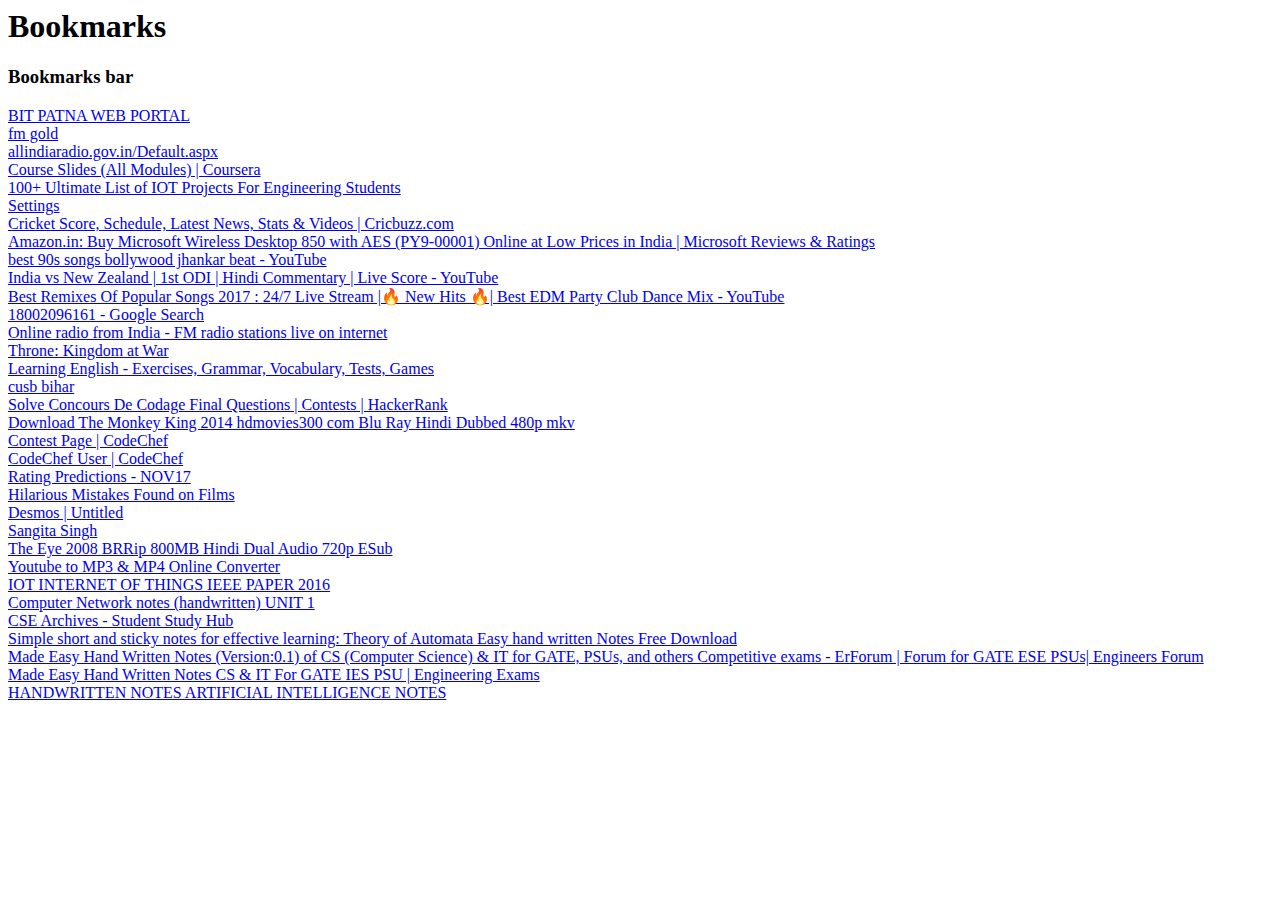
<file: documents/bookmarks_11_22_17.html>
<!DOCTYPE NETSCAPE-Bookmark-file-1>
<!-- This is an automatically generated file.
     It will be read and overwritten.
     DO NOT EDIT! -->
<META HTTP-EQUIV="Content-Type" CONTENT="text/html; charset=UTF-8">
<TITLE>Bookmarks</TITLE>
<H1>Bookmarks</H1>
<DL><p>
    <DT><H3 ADD_DATE="1507884450" LAST_MODIFIED="1511313204" PERSONAL_TOOLBAR_FOLDER="true">Bookmarks bar</H3>
    <DL><p>
        <DT><A HREF="http://172.16.1.1:8090/" ADD_DATE="1507884570">BIT PATNA WEB PORTAL</A>
        <DT><A HREF="http://www.allindiaradio.gov.in/default.aspx" ADD_DATE="1507885013">fm gold</A>
        <DT><A HREF="http://allindiaradio.gov.in/Default.aspx" ADD_DATE="1507886321">allindiaradio.gov.in/Default.aspx</A>
        <DT><A HREF="https://www.coursera.org/learn/internet-of-things-history/supplement/zAeS4/course-slides-all-modules" ADD_DATE="1507958840" ICON="[data-uri]">Course Slides (All Modules) | Coursera</A>
        <DT><A HREF="http://www.electronicshub.org/iot-project-ideas/" ADD_DATE="1508172579" ICON="[data-uri]">100+ Ultimate List of IOT Projects For Engineering Students</A>
        <DT><A HREF="chrome://settings/" ADD_DATE="1509572915" ICON="[data-uri]">Settings</A>
        <DT><A HREF="http://www.cricbuzz.com/" ADD_DATE="1508247186" ICON="[data-uri]">Cricket Score, Schedule, Latest News, Stats &amp; Videos | Cricbuzz.com</A>
        <DT><A HREF="https://www.amazon.in/Microsoft-Wireless-Desktop-850-PY9-00001/dp/B014N53JVO?tag=googinhydr18418-21&tag=googinkenshoo-21&ascsubtag=ae0c0bce-2d36-418e-9ec9-c33d55c6b1a4" ADD_DATE="1508514882" ICON="[data-uri]">Amazon.in: Buy Microsoft Wireless Desktop 850 with AES (PY9-00001) Online at Low Prices in India | Microsoft Reviews &amp; Ratings</A>
        <DT><A HREF="https://www.youtube.com/results?search_query=best+90s+songs+bollywood+jhankar+beat" ADD_DATE="1508519151" ICON="[data-uri]">best 90s songs bollywood jhankar beat - YouTube</A>
        <DT><A HREF="https://www.youtube.com/watch?v=ln3yrcBlus0" ADD_DATE="1508598514" ICON="[data-uri]">India vs New Zealand | 1st ODI | Hindi Commentary | Live Score - YouTube</A>
        <DT><A HREF="https://www.youtube.com/watch?v=ZHJZFEbFpIE" ADD_DATE="1508732680" ICON="[data-uri]">Best Remixes Of Popular Songs 2017 : 24/7 Live Stream |🔥 New Hits 🔥| Best EDM Party Club Dance Mix - YouTube</A>
        <DT><A HREF="https://www.google.com/search?q=18002096161&oq=18002096161&aqs=chrome..69i57.32639j0j7&sourceid=chrome&ie=UTF-8" ADD_DATE="1508738518" ICON="[data-uri]">18002096161 - Google Search</A>
        <DT><A HREF="http://www.onlineradios.in/" ADD_DATE="1508740923" ICON="[data-uri]">Online radio from India - FM radio stations live on internet</A>
        <DT><A HREF="https://plarium.com/play/en/throne/002_pastoral_am_g?plid=110047&pxl=gamesvid&publisherID=1450_983320&transaction_id=1027e37cc40cab1e49aac4ffd65e31" ADD_DATE="1509275324" ICON="[data-uri]">Throne: Kingdom at War</A>
        <DT><A HREF="https://www.englisch-hilfen.de/en/" ADD_DATE="1509457645" ICON="[data-uri]">Learning English - Exercises, Grammar, Vocabulary, Tests, Games</A>
        <DT><A HREF="http://10.30.0.2:8090/httpclient.html" ADD_DATE="1509645294">cusb bihar</A>
        <DT><A HREF="https://www.hackerrank.com/contests/abhivyakti17-concours-de-codage-final/challenges" ADD_DATE="1509885431" ICON="[data-uri]">Solve Concours De Codage Final Questions | Contests | HackerRank</A>
        <DT><A HREF="https://userscloud.com/ll99gc62hr99" ADD_DATE="1509903077" ICON="[data-uri]">Download The Monkey King 2014 hdmovies300 com Blu Ray Hindi Dubbed 480p mkv</A>
        <DT><A HREF="https://www.codechef.com/ACMIND17?order=desc&sortBy=successful_submissions" ADD_DATE="1509987552" ICON="[data-uri]">Contest Page | CodeChef</A>
        <DT><A HREF="https://www.codechef.com/users/anurag21raghav" ADD_DATE="1510346698" ICON="[data-uri]">CodeChef User | CodeChef</A>
        <DT><A HREF="http://codechef-rating-predictor.7e14.starter-us-west-2.openshiftapps.com/contest/NOV17/all/" ADD_DATE="1510347513">Rating Predictions - NOV17</A>
        <DT><A HREF="http://omgcheckitout.com/top-40-mistakes-found-film/45/?utm_source=outbrain&utm_campaign=ob-ww-d-mistakes-1510&utm_medium=IndiaTVnews" ADD_DATE="1510374795" ICON="[data-uri]">Hilarious Mistakes Found on Films</A>
        <DT><A HREF="https://www.desmos.com/calculator" ADD_DATE="1510460095" ICON="[data-uri]">Desmos | Untitled</A>
        <DT><A HREF="https://www.facebook.com/profile.php?id=100017391724960&hc_ref=ARR1c2WbVzu913lAqSEbssliCC1mhvUFNT06qq005EEowJNV8l2fwjOhMoPoYxPsVJA" ADD_DATE="1510867725" ICON="[data-uri]">Sangita Singh</A>
        <DT><A HREF="https://bolly4u.me/the-eye-2008-brrip-800mb-hindi-dual-audio-720p-esub/" ADD_DATE="1511034133" ICON="[data-uri]">The Eye 2008 BRRip 800MB Hindi Dual Audio 720p ESub</A>
        <DT><A HREF="http://youtubemp3.to/" ADD_DATE="1511126057" ICON="[data-uri]">Youtube to MP3 &amp; MP4 Online Converter</A>
        <DT><A HREF="http://www.engpaper.com/iot-2016.htm" ADD_DATE="1511260807" ICON="[data-uri]">IOT INTERNET OF THINGS IEEE PAPER 2016</A>
        <DT><A HREF="https://www.slideshare.net/nandini72/computer-network-notes-handwritten-unit-1" ADD_DATE="1511310539" ICON="[data-uri]">Computer Network notes (handwritten) UNIT 1</A>
        <DT><A HREF="http://studentstudyhub.com/tag/cse/" ADD_DATE="1511311754" ICON="[data-uri]">CSE Archives - Student Study Hub</A>
        <DT><A HREF="https://shreevish.blogspot.com/2015/03/theory-of-automata-easy-hand-written.html" ADD_DATE="1511312118" ICON="[data-uri]">Simple short and sticky notes for effective learning: Theory of Automata Easy hand written Notes Free Download</A>
        <DT><A HREF="http://www.erforum.net/2015/10/made-easy-hand-written-notes-of-computer-science.html" ADD_DATE="1511312753" ICON="[data-uri]">Made Easy Hand Written Notes (Version:0.1) of CS (Computer Science) &amp; IT for GATE, PSUs, and others Competitive exams - ErForum | Forum for GATE ESE PSUs| Engineers Forum</A>
        <DT><A HREF="http://www.erexams.com/2016/10/made-easy-hand-written-notes-computer.html" ADD_DATE="1511312813" ICON="[data-uri]">Made Easy Hand Written Notes CS &amp; IT For GATE IES PSU | Engineering Exams</A>
        <DT><A HREF="http://rgpvmca.com/HWNp/HandwrittenNotes_AI.html" ADD_DATE="1511313204" ICON="[data-uri]">HANDWRITTEN NOTES ARTIFICIAL INTELLIGENCE NOTES</A>
    </DL><p>
</DL><p>
</file>
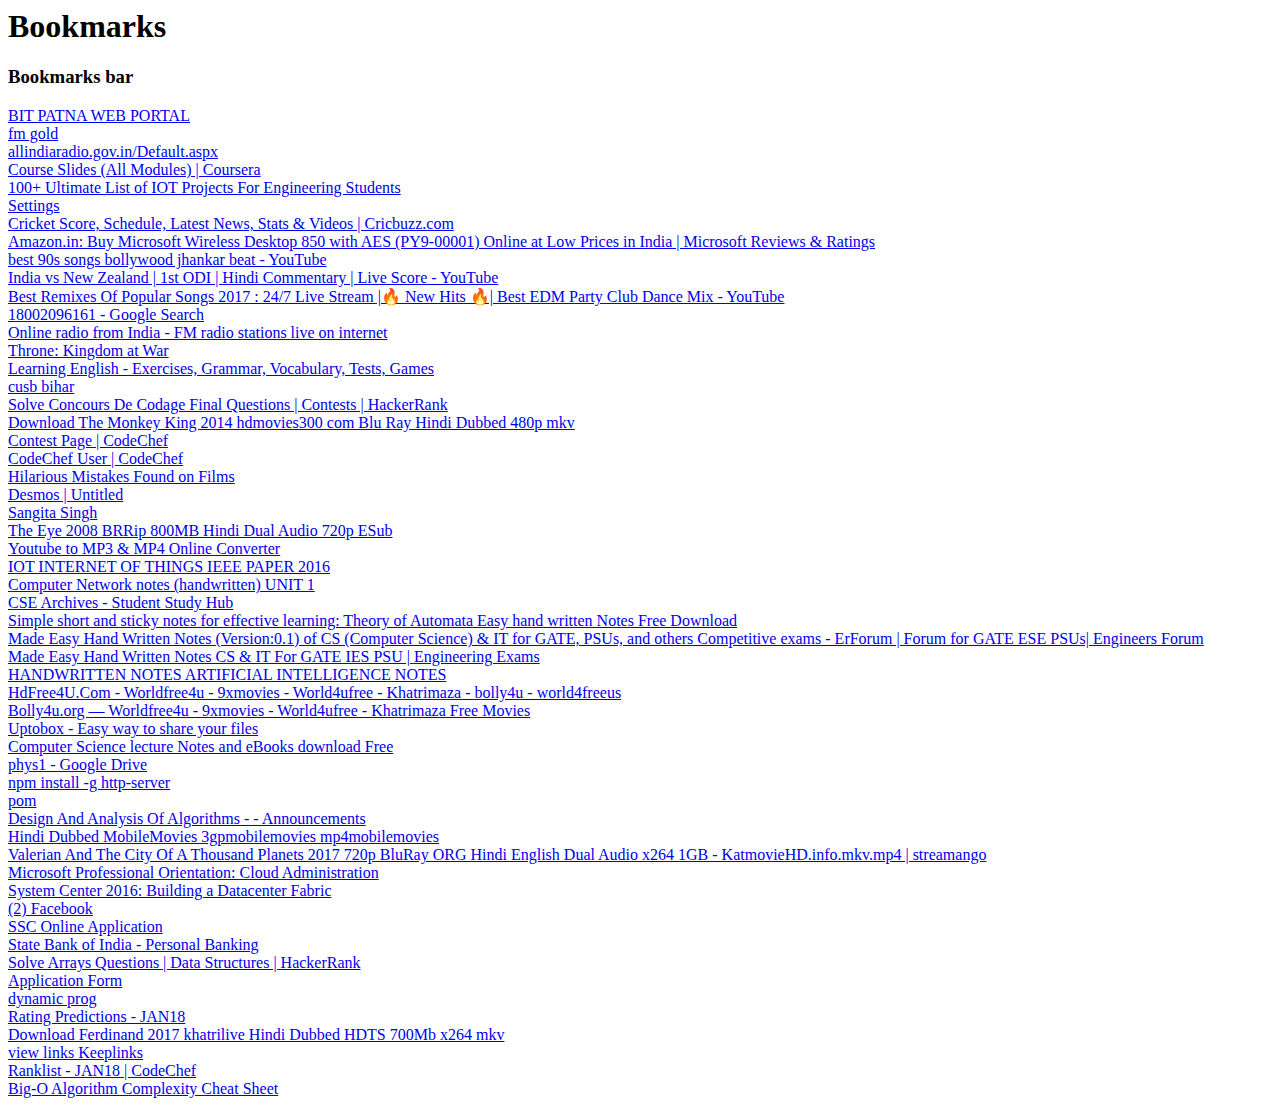
<file: documents/bookmarks_1_14_18.html>
<!DOCTYPE NETSCAPE-Bookmark-file-1>
<!-- This is an automatically generated file.
     It will be read and overwritten.
     DO NOT EDIT! -->
<META HTTP-EQUIV="Content-Type" CONTENT="text/html; charset=UTF-8">
<TITLE>Bookmarks</TITLE>
<H1>Bookmarks</H1>
<DL><p>
    <DT><H3 ADD_DATE="1507884450" LAST_MODIFIED="1515604904" PERSONAL_TOOLBAR_FOLDER="true">Bookmarks bar</H3>
    <DL><p>
        <DT><A HREF="http://172.16.1.1:8090/" ADD_DATE="1507884570">BIT PATNA WEB PORTAL</A>
        <DT><A HREF="http://www.allindiaradio.gov.in/default.aspx" ADD_DATE="1507885013">fm gold</A>
        <DT><A HREF="http://allindiaradio.gov.in/Default.aspx" ADD_DATE="1507886321">allindiaradio.gov.in/Default.aspx</A>
        <DT><A HREF="https://www.coursera.org/learn/internet-of-things-history/supplement/zAeS4/course-slides-all-modules" ADD_DATE="1507958840" ICON="[data-uri]">Course Slides (All Modules) | Coursera</A>
        <DT><A HREF="http://www.electronicshub.org/iot-project-ideas/" ADD_DATE="1508172579" ICON="[data-uri]">100+ Ultimate List of IOT Projects For Engineering Students</A>
        <DT><A HREF="chrome://settings/" ADD_DATE="1509572915" ICON="[data-uri]">Settings</A>
        <DT><A HREF="http://www.cricbuzz.com/" ADD_DATE="1508247186" ICON="[data-uri]">Cricket Score, Schedule, Latest News, Stats &amp; Videos | Cricbuzz.com</A>
        <DT><A HREF="https://www.amazon.in/Microsoft-Wireless-Desktop-850-PY9-00001/dp/B014N53JVO?tag=googinhydr18418-21&tag=googinkenshoo-21&ascsubtag=ae0c0bce-2d36-418e-9ec9-c33d55c6b1a4" ADD_DATE="1508514882" ICON="[data-uri]">Amazon.in: Buy Microsoft Wireless Desktop 850 with AES (PY9-00001) Online at Low Prices in India | Microsoft Reviews &amp; Ratings</A>
        <DT><A HREF="https://www.youtube.com/results?search_query=best+90s+songs+bollywood+jhankar+beat" ADD_DATE="1508519151" ICON="[data-uri]">best 90s songs bollywood jhankar beat - YouTube</A>
        <DT><A HREF="https://www.youtube.com/watch?v=ln3yrcBlus0" ADD_DATE="1508598514" ICON="[data-uri]">India vs New Zealand | 1st ODI | Hindi Commentary | Live Score - YouTube</A>
        <DT><A HREF="https://www.youtube.com/watch?v=ZHJZFEbFpIE" ADD_DATE="1508732680" ICON="[data-uri]">Best Remixes Of Popular Songs 2017 : 24/7 Live Stream |🔥 New Hits 🔥| Best EDM Party Club Dance Mix - YouTube</A>
        <DT><A HREF="https://www.google.com/search?q=18002096161&oq=18002096161&aqs=chrome..69i57.32639j0j7&sourceid=chrome&ie=UTF-8" ADD_DATE="1508738518" ICON="[data-uri]">18002096161 - Google Search</A>
        <DT><A HREF="http://www.onlineradios.in/" ADD_DATE="1508740923" ICON="[data-uri]">Online radio from India - FM radio stations live on internet</A>
        <DT><A HREF="https://plarium.com/play/en/throne/002_pastoral_am_g?plid=110047&pxl=gamesvid&publisherID=1450_983320&transaction_id=1027e37cc40cab1e49aac4ffd65e31" ADD_DATE="1509275324" ICON="[data-uri]">Throne: Kingdom at War</A>
        <DT><A HREF="https://www.englisch-hilfen.de/en/" ADD_DATE="1509457645" ICON="[data-uri]">Learning English - Exercises, Grammar, Vocabulary, Tests, Games</A>
        <DT><A HREF="http://10.30.0.2:8090/httpclient.html" ADD_DATE="1509645294">cusb bihar</A>
        <DT><A HREF="https://www.hackerrank.com/contests/abhivyakti17-concours-de-codage-final/challenges" ADD_DATE="1509885431" ICON="[data-uri]">Solve Concours De Codage Final Questions | Contests | HackerRank</A>
        <DT><A HREF="https://userscloud.com/ll99gc62hr99" ADD_DATE="1509903077" ICON="[data-uri]">Download The Monkey King 2014 hdmovies300 com Blu Ray Hindi Dubbed 480p mkv</A>
        <DT><A HREF="https://www.codechef.com/ACMIND17?order=desc&sortBy=successful_submissions" ADD_DATE="1509987552" ICON="[data-uri]">Contest Page | CodeChef</A>
        <DT><A HREF="https://www.codechef.com/users/anurag21raghav" ADD_DATE="1510346698" ICON="[data-uri]">CodeChef User | CodeChef</A>
        <DT><A HREF="http://omgcheckitout.com/top-40-mistakes-found-film/45/?utm_source=outbrain&utm_campaign=ob-ww-d-mistakes-1510&utm_medium=IndiaTVnews" ADD_DATE="1510374795" ICON="[data-uri]">Hilarious Mistakes Found on Films</A>
        <DT><A HREF="https://www.desmos.com/calculator" ADD_DATE="1510460095" ICON="[data-uri]">Desmos | Untitled</A>
        <DT><A HREF="https://www.facebook.com/profile.php?id=100017391724960&hc_ref=ARR1c2WbVzu913lAqSEbssliCC1mhvUFNT06qq005EEowJNV8l2fwjOhMoPoYxPsVJA" ADD_DATE="1510867725" ICON="[data-uri]">Sangita Singh</A>
        <DT><A HREF="https://bolly4u.me/the-eye-2008-brrip-800mb-hindi-dual-audio-720p-esub/" ADD_DATE="1511034133" ICON="[data-uri]">The Eye 2008 BRRip 800MB Hindi Dual Audio 720p ESub</A>
        <DT><A HREF="http://youtubemp3.to/" ADD_DATE="1511126057" ICON="[data-uri]">Youtube to MP3 &amp; MP4 Online Converter</A>
        <DT><A HREF="http://www.engpaper.com/iot-2016.htm" ADD_DATE="1511260807" ICON="[data-uri]">IOT INTERNET OF THINGS IEEE PAPER 2016</A>
        <DT><A HREF="https://www.slideshare.net/nandini72/computer-network-notes-handwritten-unit-1" ADD_DATE="1511310539" ICON="[data-uri]">Computer Network notes (handwritten) UNIT 1</A>
        <DT><A HREF="http://studentstudyhub.com/tag/cse/" ADD_DATE="1511311754" ICON="[data-uri]">CSE Archives - Student Study Hub</A>
        <DT><A HREF="https://shreevish.blogspot.com/2015/03/theory-of-automata-easy-hand-written.html" ADD_DATE="1511312118" ICON="[data-uri]">Simple short and sticky notes for effective learning: Theory of Automata Easy hand written Notes Free Download</A>
        <DT><A HREF="http://www.erforum.net/2015/10/made-easy-hand-written-notes-of-computer-science.html" ADD_DATE="1511312753" ICON="[data-uri]">Made Easy Hand Written Notes (Version:0.1) of CS (Computer Science) &amp; IT for GATE, PSUs, and others Competitive exams - ErForum | Forum for GATE ESE PSUs| Engineers Forum</A>
        <DT><A HREF="http://www.erexams.com/2016/10/made-easy-hand-written-notes-computer.html" ADD_DATE="1511312813" ICON="[data-uri]">Made Easy Hand Written Notes CS &amp; IT For GATE IES PSU | Engineering Exams</A>
        <DT><A HREF="http://rgpvmca.com/HWNp/HandwrittenNotes_AI.html" ADD_DATE="1511313204" ICON="[data-uri]">HANDWRITTEN NOTES ARTIFICIAL INTELLIGENCE NOTES</A>
        <DT><A HREF="https://hdfree4u.in/" ADD_DATE="1512161645" ICON="[data-uri]">HdFree4U.Com - Worldfree4u - 9xmovies - World4ufree - Khatrimaza - bolly4u - world4freeus</A>
        <DT><A HREF="https://bolly4u.me/" ADD_DATE="1512161649" ICON="[data-uri]">Bolly4u.org — Worldfree4u - 9xmovies - World4ufree - Khatrimaza Free Movies</A>
        <DT><A HREF="https://uptobox.com/0sc1g5fhsqge" ADD_DATE="1512161971" ICON="[data-uri]">Uptobox - Easy way to share your files</A>
        <DT><A HREF="http://www.gupshupstudy.com/course/computer-science-31/notes" ADD_DATE="1512297821" ICON="[data-uri]">Computer Science lecture Notes and eBooks download Free</A>
        <DT><A HREF="https://drive.google.com/drive/folders/0B6dnumhD1_3qdTZhM3hVdWVTVWM" ADD_DATE="1512415613" ICON="[data-uri]">phys1 - Google Drive</A>
        <DT><A HREF="https://www.google.co.in/search?q=npm+install+-g+http-server&oq=npm+install+-g+http-server&aqs=chrome..69i57.16609j0j7&sourceid=chrome&ie=UTF-8" ADD_DATE="1512463228" ICON="[data-uri]">npm install -g http-server</A>
        <DT><A HREF="https://www.youtube.com/watch?v=F8lpfpouoek&list=PLlg2Ec6t76gDDDqfx2OE88w45mo6sWf90" ADD_DATE="1512507265" ICON="[data-uri]">pom</A>
        <DT><A HREF="https://onlinecourses.nptel.ac.in/noc18_cs20/announcements?force=true" ADD_DATE="1512667211" ICON="[data-uri]">Design And Analysis Of Algorithms - - Announcements</A>
        <DT><A HREF="https://mobilemovies.me/movies/hindihollywood/" ADD_DATE="1512744720" ICON="[data-uri]">Hindi Dubbed MobileMovies 3gpmobilemovies mp4mobilemovies</A>
        <DT><A HREF="https://streamango.com/f/ollocslctstpadmd/Valerian_And_The_City_Of_A_Thousand_Planets_2017_720p_BluRay_ORG_Hindi_English_Dual_Audio_x264_1GB_-_KatmovieHD_info_mkv" ADD_DATE="1512744907" ICON="[data-uri]">Valerian And The City Of A Thousand Planets 2017 720p BluRay ORG Hindi English Dual Audio x264 1GB - KatmovieHD.info.mkv.mp4 | streamango</A>
        <DT><A HREF="https://www.edx.org/course/microsoft-professional-orientation-cloud-microsoft-azure215x-0" ADD_DATE="1512830299" ICON="[data-uri]">Microsoft Professional Orientation: Cloud Administration</A>
        <DT><A HREF="https://www.edx.org/course/system-center-2016-building-datacenter-microsoft-inf262x" ADD_DATE="1512830305" ICON="[data-uri]">System Center 2016: Building a Datacenter Fabric</A>
        <DT><A HREF="https://www.facebook.com/instantgames/play/1192247540901063/?source=canvas_divebar" ADD_DATE="1513356072" ICON="[data-uri]">(2) Facebook</A>
        <DT><A HREF="http://164.100.129.99/chsl2017/" ADD_DATE="1513504375" ICON="[data-uri]">SSC Online Application</A>
        <DT><A HREF="https://retail.onlinesbi.com/retail/login.htm" ADD_DATE="1513678548" ICON="[data-uri]">State Bank of India - Personal Banking</A>
        <DT><A HREF="https://www.hackerrank.com/challenges/dynamic-array/problem" ADD_DATE="1513697741" ICON="[data-uri]">Solve Arrays Questions | Data Structures | HackerRank</A>
        <DT><A HREF="http://164.100.129.99/sscprintchsl2017/sscprintchsl2017" ADD_DATE="1513719245" ICON="[data-uri]">Application Form</A>
        <DT><A HREF="file:///C:/Users/KESHAV/Downloads/1/geeksforgeeks/geeksforgeeks/geeksforgeeks.org/www.GeeksforGeeks.org/fundamentals-of-algorithms/index.html#DynamicProgramming" ADD_DATE="1514298136">dynamic prog</A>
        <DT><A HREF="http://codechef-rating-predictor.7e14.starter-us-west-2.openshiftapps.com/contest/JAN18/all/" ADD_DATE="1515212852">Rating Predictions - JAN18</A>
        <DT><A HREF="https://upload.mn/vn02ipdzzgsm.html" ADD_DATE="1515355885" ICON="[data-uri]">Download Ferdinand 2017 khatrilive Hindi Dubbed HDTS 700Mb x264 mkv</A>
        <DT><A HREF="https://keeplinks.link/view/-13ne_QjFhW7MMOMOfrA" ADD_DATE="1515356621">view links Keeplinks</A>
        <DT><A HREF="https://www.codechef.com/rankings/JAN18?filterBy=Institution%3DBirla%20Institute%20of%20Technology%2C%20Patna&order=asc&sortBy=rank" ADD_DATE="1515583321" ICON="[data-uri]">Ranklist - JAN18 | CodeChef</A>
        <DT><A HREF="http://bigocheatsheet.com/" ADD_DATE="1515604904">Big-O Algorithm Complexity Cheat Sheet</A>
    </DL><p>
</DL><p>
</file>
